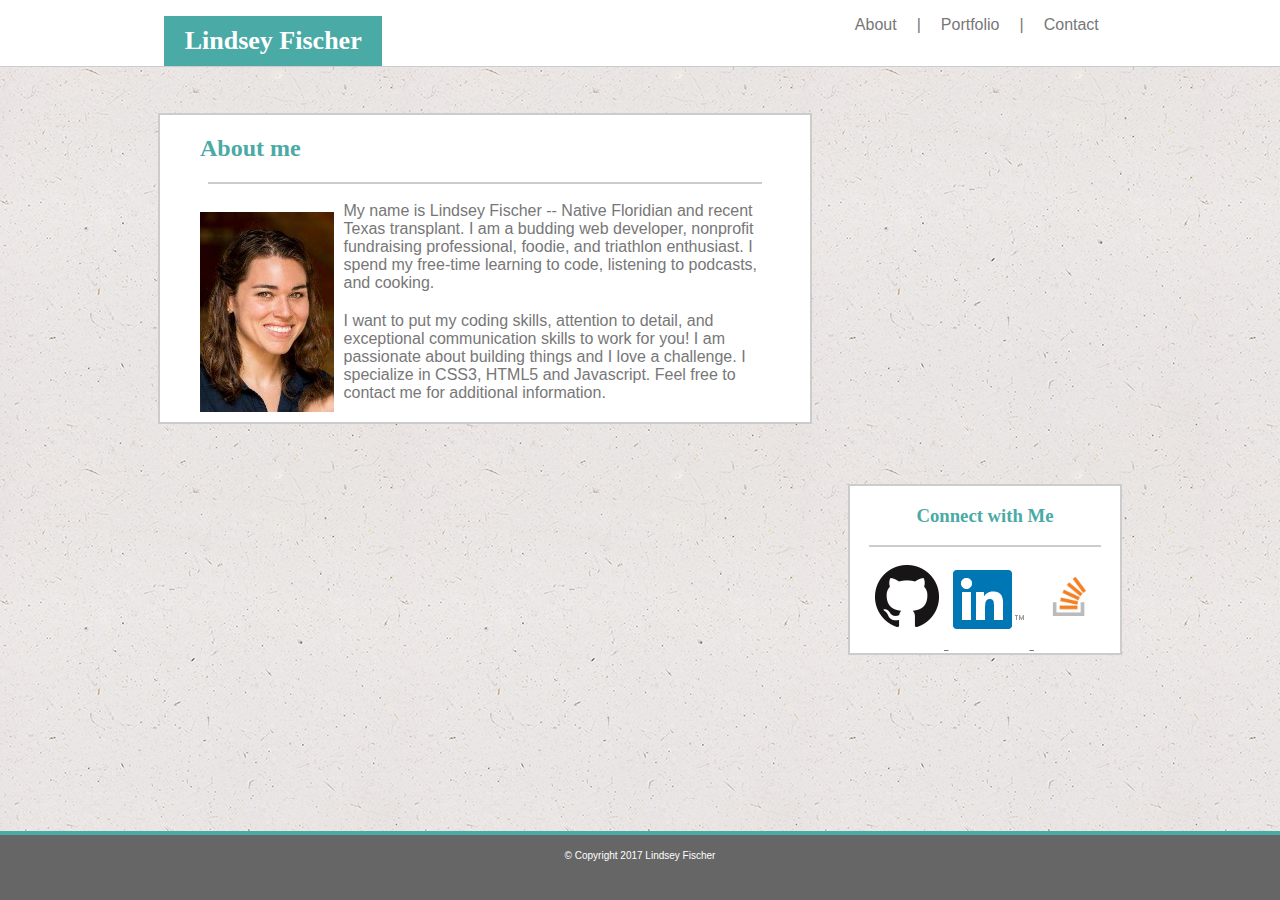
<file: index.html>
<!DOCTYPE html>
<html lang="en">
<head>
	<title>Lindsey Fischer</title>
	<meta charset="UTF-8">
	<meta name="viewport" content="width=device-width, initial-scale=1">
	<link rel="stylesheet" type="text/css" href="assets/css/style.css">
</head>
<body>
	<header>
  		<nav>
   		 <ul>
     		<li class="logo">Lindsey Fischer</li>
     		 <div class="links">
       		 	<li><a href="contact.html">Contact</a><li>
        		<li> | </li>
       			<li><a href="portfolio.html">Portfolio</a></li>
        		<li> | <li>
        		<li><a href="index.html">About</a></li>
      			</div>
    		</ul>
  		</nav>
	</header>
	<section class="aboutMe">
		<h2>About me</h2>
		<hr width="85%" color="#cccccc">
		<img src="assets/images/Myphoto.jpg" alt="photo of Lindsey" style="height:200px">
		<p>My name is Lindsey Fischer -- Native Floridian and recent Texas transplant. I am a budding web developer, nonprofit fundraising professional, foodie, and triathlon enthusiast.  I spend my free-time learning to code, listening to podcasts, and cooking.</p>
		<p>I want to put my coding skills, attention to detail, and exceptional communication skills to work for you! I am passionate about building things and I love a challenge. I specialize in CSS3, HTML5 and Javascript.  Feel free to contact me for additional information. </p>
	</section>my
	<section class="connect">
		<h3>Connect with Me</h3>
		<hr width="85%" color="#cccccc">
			<div class="icons">
				<a href="https://github.com/LindsFisch" target="_blank">
				<img src="assets/images/Github.png" alt="github logo">
				</a>
				<a href="https://www.linkedin.com/in/lindsey-fischer-177a2872/" target="_blank">
				<img src="assets/images/LinkedIn.png" alt="linkedin logo">
				</a>
				<a href="https://stackoverflow.com/users/7572358/lindsfisch" target="_blank">
				<img src="assets/images/stack.png" alt="stack overflow logo" style="width:64px;height:64px">
				</a>
			</div>		
	</section>
	<footer>
		&copy; Copyright 2017 Lindsey Fischer
	</footer>


</body>
</html>
</file>
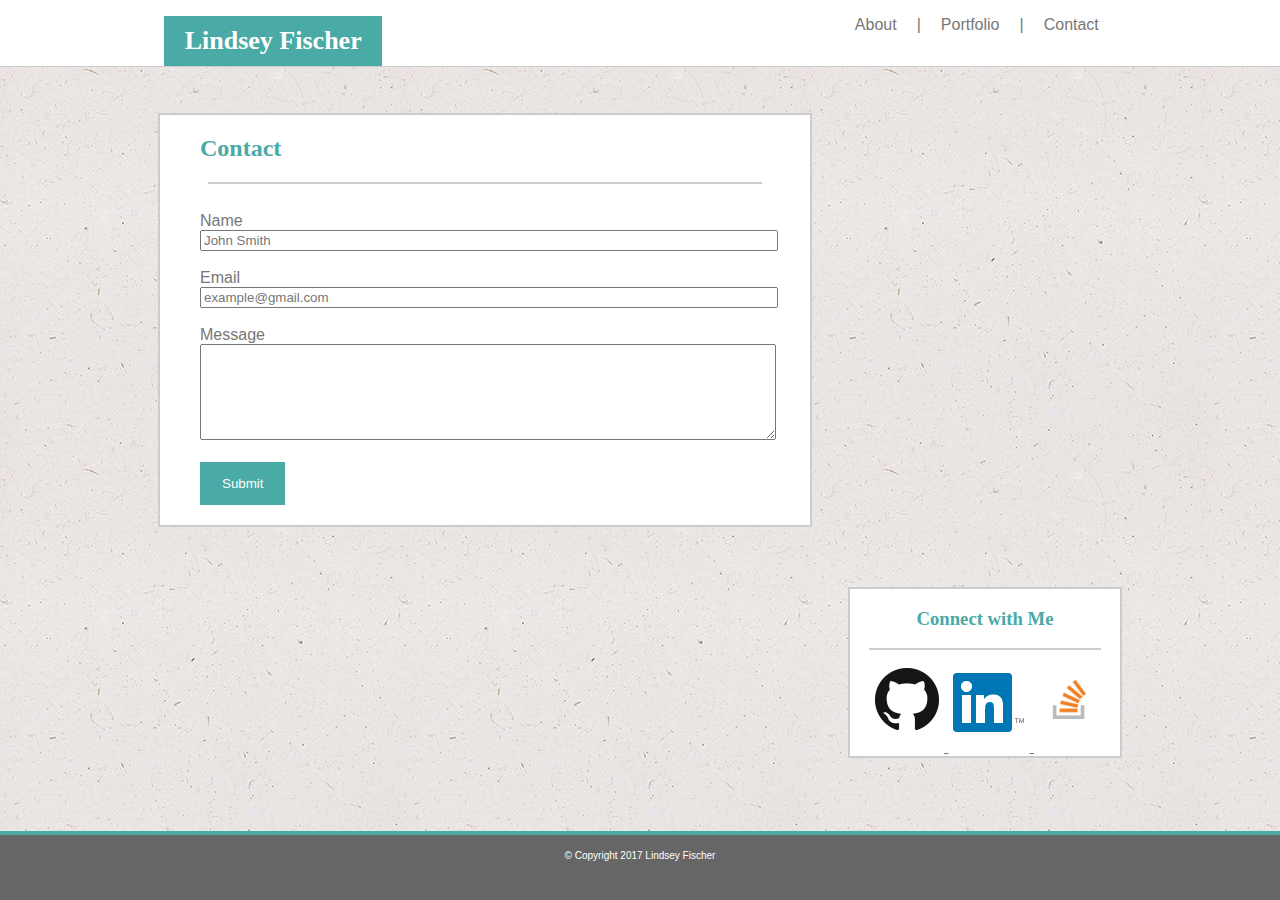
<file: contact.html>
<!DOCTYPE html>
<html lang="en">
<head>
	<title>Contact Info</title>
	<meta charset="UTF-8">
	<meta name="viewport" content="width=device-width, initial-scale=1">
	<link rel="stylesheet" type="text/css" href="assets/css/style.css">
</head>
<body>
	<header>
  		<nav>
   		 <ul>
     		<li class="logo">Lindsey Fischer</li>
     		 <div class="links">
        		<li><a href="contact.html">Contact</a><li>
        		<li> | </li>
       			<li><a href="portfolio.html">Portfolio</a></li>
        		<li> | <li>
        		<li><a href="index.html">About</a></li>
      			</div>
    		</ul>
  		</nav>
	</header>
	<section class="contactform">
		<h2>Contact</h2>
		<hr width="85%" color="#cccccc">
		<form>
			Name<br>
			<input type="text" name="name" value="John Smith"><br>
			<br>
			Email<br>
			<input type="text" name="email" value="example@gmail.com"><br>
			<br>
			Message<br>
			<textarea name="message" rows="6" cols="30"></textarea><br>
			<br>
			<input type="Submit" value="Submit">
		</form>		
	</section>
	<section class="connect">
		<h3>Connect with Me</h3>
		<hr width="85%" color="#cccccc">
			<div class="icons">
				<a href="https://github.com/LindsFisch" target="_blank">
				<img src="assets/images/Github.png" alt="github logo">
				</a>
				<a href="https://www.linkedin.com/in/lindsey-fischer-177a2872/" target="_blank">
				<img src="assets/images/LinkedIn.png" alt="linkedin logo">
				</a>
				<a href="https://stackoverflow.com/users/7572358/lindsfisch" target="_blank">
				<img src="assets/images/stack.png" alt="stack overflow logo" style="width:64px;height:64px">
				</a>
			</div>	
	</section>
	<footer>
		&copy; Copyright 2017 Lindsey Fischer
	</footer>
</body>
</html>
</file>
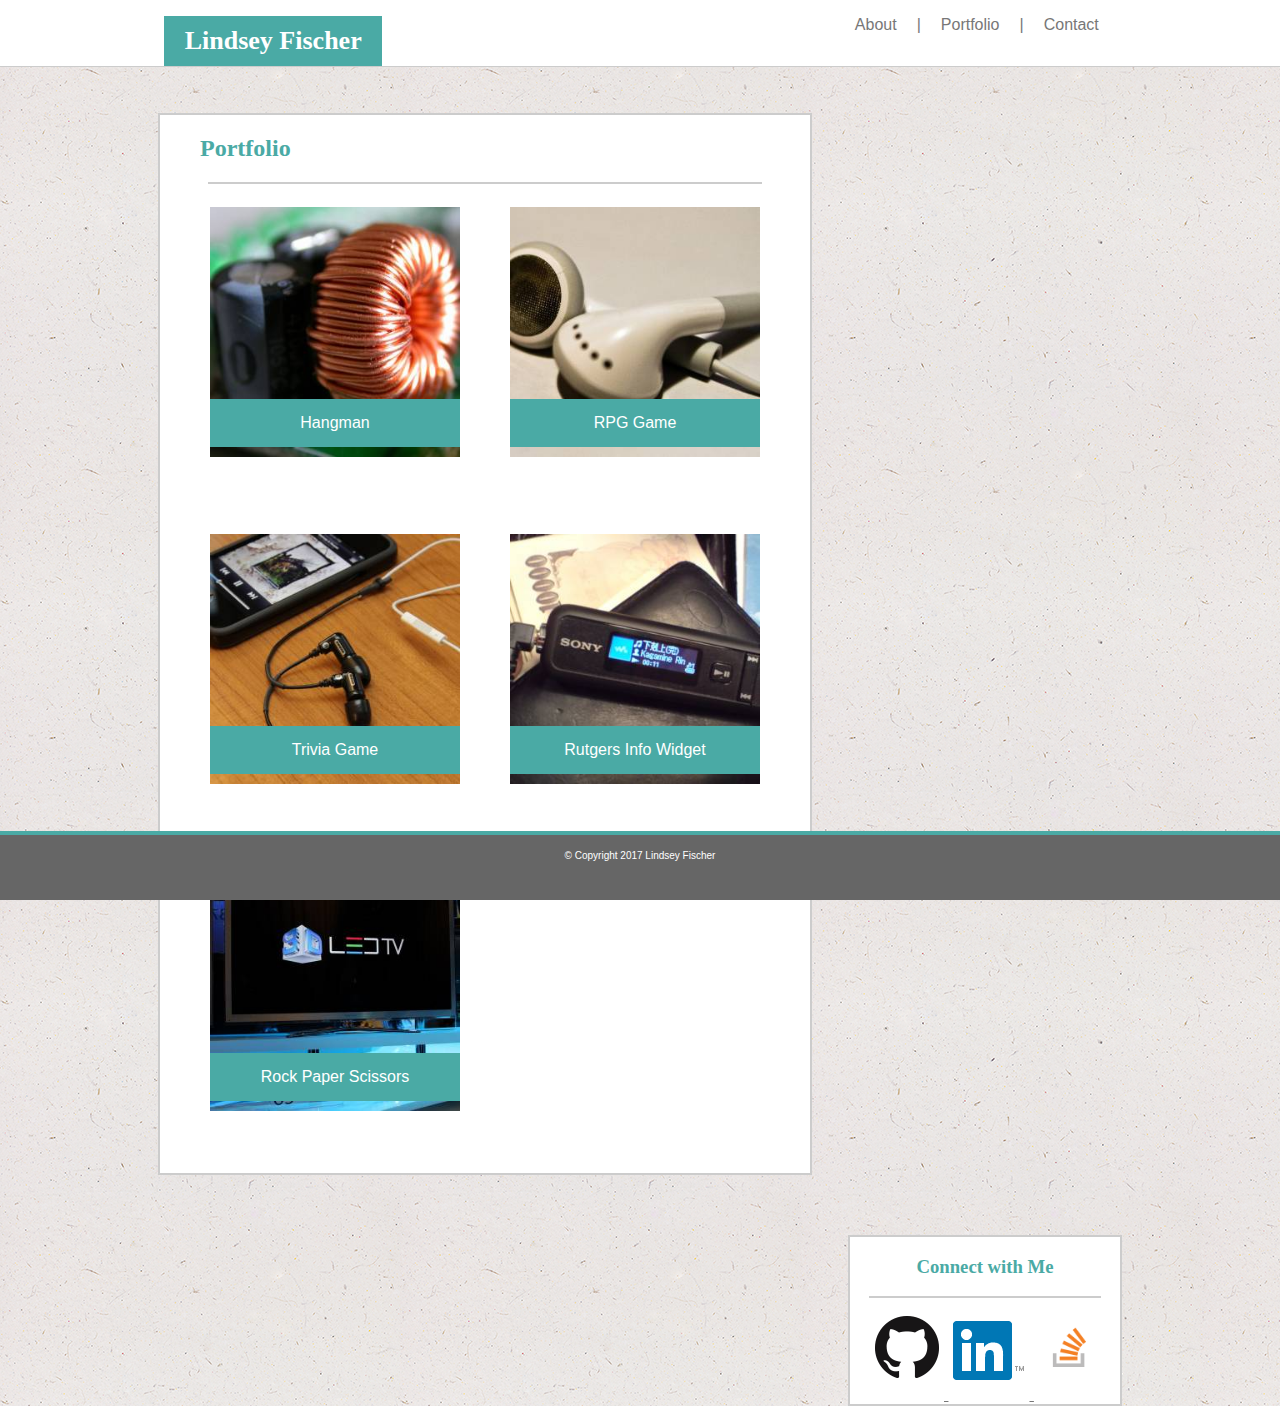
<file: portfolio.html>
<!DOCTYPE html>
<html lang="en">
<head>
	<title>Portfolio</title>
	<meta charset="UTF-8">
	<meta name="viewport" content="width=device-width, initial-scale=1">
	<link rel="stylesheet" type="text/css" href="assets/css/style.css">
</head>
<body>
	<header>
  		<nav>
   		 <ul>
     		<li class="logo">Lindsey Fischer</li>
     		 <div class="links">
       		 	<li><a href="contact.html">Contact</a><li>
        		<li> | </li>
       			<li><a href="portfolio.html">Portfolio</a></li>
        		<li> | <li>
        		<li><a href="index.html">About</a></li>
    		</ul>
  		</nav>
	</header>
	<section class="folio">
		<h2>Portfolio</h2>
		<hr width="85%" color="#cccccc">
		<div class ="imgbox">
			<img src="assets/images/Folio1.jpg" alt="coil" style="height: 250px;width:250px">
				<div class="label">Hangman</div>
		</div>
		<div class ="imgbox">
			<img src="assets/images/Folio2.jpg" alt="headphones" style="height:250px;width:250px">
				<div class="label">RPG Game</div>
		</div>
		<div class ="imgbox">
			<img src="assets/images/Folio3.jpg" alt="iphone with headphones" style="height:250px;width:250px">
				<div class="label">Trivia Game</div>
		</div>
		<div class ="imgbox">
			<img src="assets/images/Folio4.jpg" alt="sony device" style="height:250px;width:250px">
				<div class="label">Rutgers Info Widget</div>
		</div>
		<div class ="imgbox">
			<img src="assets/images/Folio5.jpg" alt="led TV" style="height:250px;width:250px">
				<div class="label">Rock Paper Scissors</div>
		</div>	
	</section>
	<section class="connect">
		<h3>Connect with Me</h3>
		<hr width="85%" color="#cccccc">
			<div class="icons">
				<a href="https://github.com/LindsFisch" target="_blank">
				<img src="assets/images/Github.png" alt="github logo">
				</a>
				<a href="https://www.linkedin.com/in/lindsey-fischer-177a2872/" target="_blank">
				<img src="assets/images/LinkedIn.png" alt="linkedin logo">
				</a>
				<a href="https://stackoverflow.com/users/7572358/lindsfisch" target="_blank">
				<img src="assets/images/stack.png" alt="stack overflow logo" style="width:64px;height:64px">
				</a>
			</div>		
	</section>
	<footer>
		&copy; Copyright 2017 Lindsey Fischer
	</footer>
</body>
</html>
</file>
<file: assets/css/style.css>
body {
	background-image: url("../images/BG.png");
}

h2, h3 {
	font-family: 'Georgia', Times, "Times New Roman", serif;
	color: #4aaaa5;
	padding: 0 40px;
}


* {
	font-family: 'Arial', 'Helvetica Neue', Helvetica, sans-serif;
	color: #777777;
}

header {
  background: white;
  margin: 0;
  width: 100%;
  position: absolute;
  top: 0;
  left: 0;
  border-bottom: 1px solid #cccccc;
}

ul {
  list-style-type: none;
}

.logo {
  float: left;
  border: 10px solid #4aaaa5;
  color: white;
  background: #4aaaa5;
  text-align: center;
  font-family: 'Georgia', Times, "Times New Roman", serif;
  font-size: 26px;
  font-weight: bold;
  width: 16%;
  margin-left: 10%;
}

ul li {
  float: right;
  margin-right: 20px;
}

ul li a {
  font-family: 'Arial', 'Helvetica Neue', Helvetica, sans-serif;
	color: #777777;
  text-decoration: none;
}

a:hover{
  color: #4aaaa5;
  font-weight: bold;
}

.links {
  margin-right: 13%;
}
.aboutMe, .contactform, .folio {
	border: 2px solid #cccccc;
	background: #ffffff;
	width: 650px;
	float: left;
	margin: 30px;
	position: relative;
	top: 75px;
	margin-left: 150px;
}


.aboutMe p {
	padding: 2px 40px;
}

.aboutMe img {
	float: left;
	padding: 20px 10px 10px 40px;
}


.connect {
	border: 2px solid #cccccc;
	background: #ffffff;
	width: 270px;
	float: right;
	position: relative;
	top: 75px;
	margin: 30px;
	margin-right: 150px;
}
.connect h3 {
	text-align: center;
}

.icons {
	padding-left: 20px;
}

.icons img{
	padding: 10px 5px 20px 5px;
}

.contactform form {
	padding: 20px 40px;
}


input[type=submit] {
	background-color: #4aaaa5;
	color: white;
	border: none;
	padding: 14px 22px;
}
input[type=text], textarea[name=message] {
	width: 100%;
}

.imgbox {
	margin: 15px 0 10px 50px;
	float: left;
}

.imgbox img {
	width: 50%;
}

.label {
	position: relative;
	left: 0px;
	bottom: 62px;
	border: 15px solid #4aaaa5;
	color: white;
	background: #4aaaa5;
	text-align: center;
}


footer {
	background: #666666;
	border-color: #4aaaa5;
	color: #ffffff;
	position: fixed;
	bottom: 0;
	left: 0;
	margin: 0;
	width: 100%;
	text-align: center;
	border-top: 4px solid #4aaaa5;
	height: 50px;
	margin-bottom: 0;
	padding-top: 15px;
	font-size: 10px;

}

@media screen and (max-width: 980px) {
	
	header {
	width: 100%;
	}

	.logo {
		font-size: 18px;
		width: 19%;
	}

	.aboutMe, .contactform, .folio {
		width: 40%;
		margin: 0px 20px 100px 100px;

	}

	.aboutMe img {
		max-width: 100%;
		margin: 0 auto;
	}
	
	.aboutMe p {
		padding: 0px 15px;
		float: right;
	}

	.connect {
		width: 30%;
		margin-left: 5px;
		margin-right: 20px;
		margin-top: 0;
	}
}

@media screen and (max-width: 768px) {

	header {
		width: 100%;
	}

	.logo {
		font-size: 18px;

	}

	.aboutMe, .contactform, .folio {
		width: 100%;
		margin: 10px auto;
	}

	.aboutMe img {
		float: left;
		max-width: 100%;
		display: inline;
	}

	.aboutMe p {
		float: left;
	}

	.connect {
		width: 100%;
		margin: 10px auto;
		margin-bottom: 100px;
		
	}
	
}

@media screen and (max-width: 640px) {
	


	li.logo {
		position: relative;
		top: -16px;
		margin-left: -10%;
		width: 107%;
		float: left;
		display: block;
	}

	ul li {
		text-align: center;
	}


	.aboutMe, .contactform, .folio {
		width: 100%;
		margin: 20px auto;

	}

	.aboutMe img {
		max-width: 100%;
		height: auto;
		float: left;
	}

	.imgbox img {
		max-width: 100%;
		height: auto;
		margin: 0 auto;

	}

	.connect {
		margin: 0 auto;
		width: 100%;
		margin-bottom: 100px;
		
	}
}
</file>
